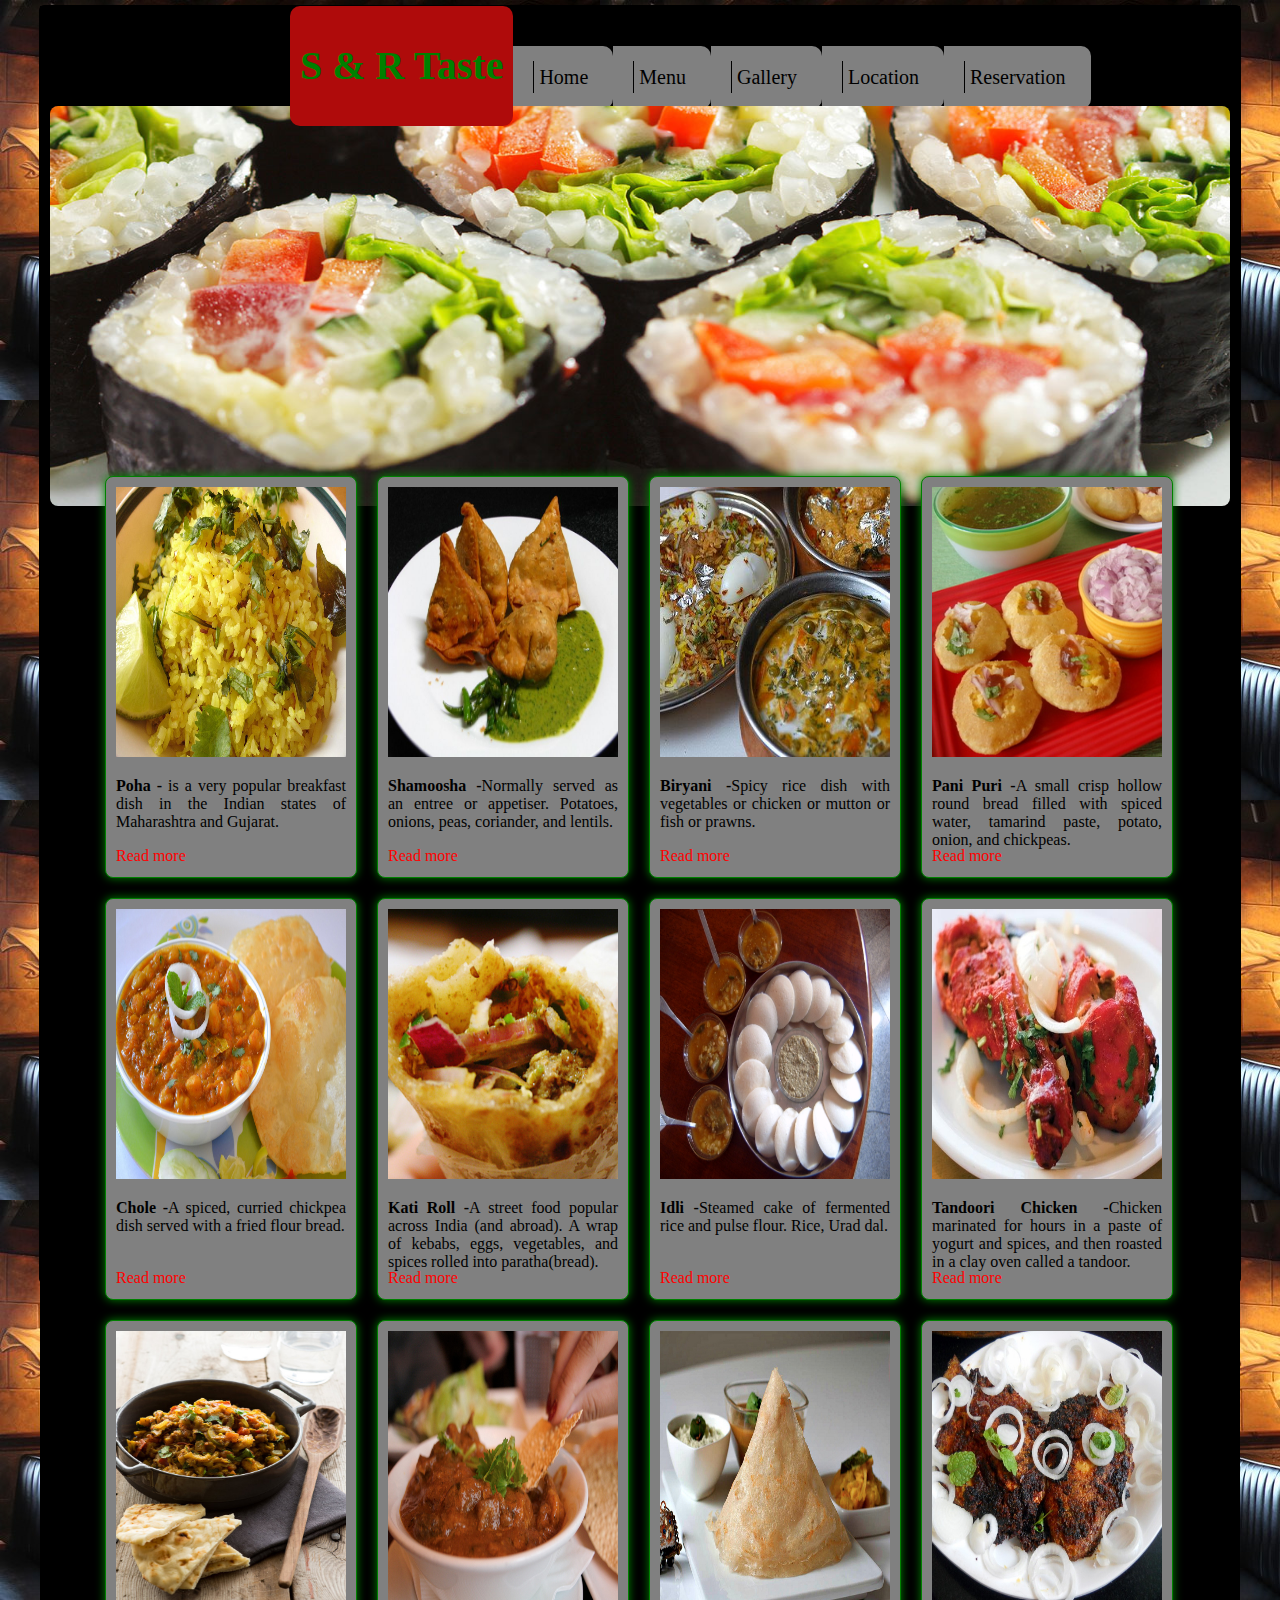
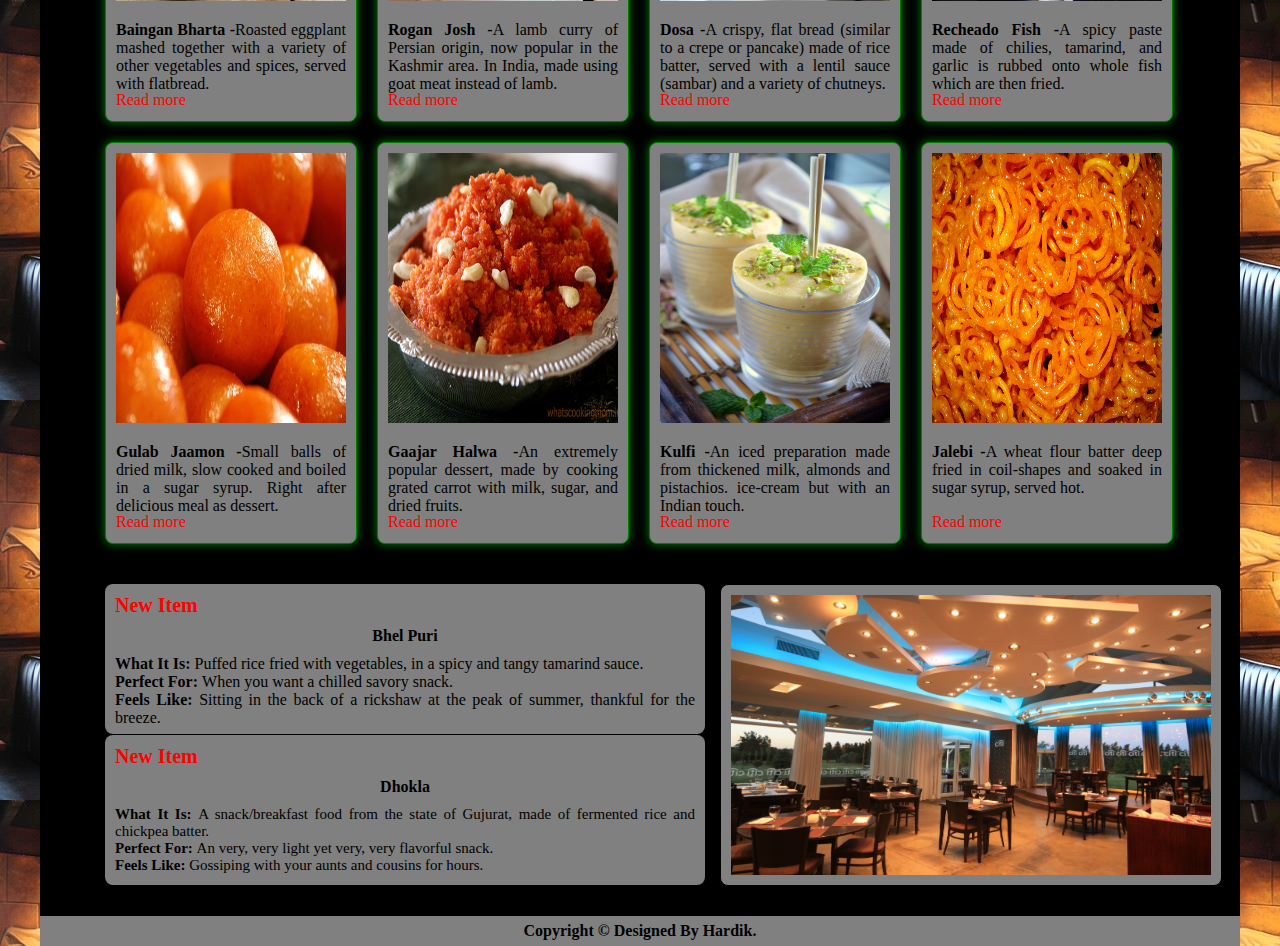
<file: index.html>
<html>
	<head>
		<title>S & R Taste</title>
		<link rel="stylesheet" type="text/css" href="style.css">
	</head>
	
	<body>

		<div class="main">
			
				<div class="top">
					<h3>S & R Taste</h3>
					<ul class="menubar">
						<li><a href="#">Home</a></li>
						<li><a href="#">Menu</a></li>
						<li><a href="#">Gallery</a></li>
						<li><a href="#">Location</a></li>
						<li><a href="validations.html">Reservation</a></li>
					</ul>
					<img src="slider.jpg">
				</div>
				
				
				<div class="bottom">
					<div class="one">
						<img src="poha.jpg">
						<p><strong>Poha -</strong> is a very popular breakfast dish in the Indian states of Maharashtra and Gujarat.</p>
						<a href="#">Read more</a>
					</div>
					
					<div class="two">
						<img src="shamoosa.jpg">
						<p><strong>Shamoosha -</strong>Normally served as an entree or appetiser. Potatoes, onions, peas, coriander, and lentils.</p>
						<a href="#">Read more</a>
					</div>
					
					<div class="three">
						<img src="biryani.jpg">
						<p><strong>Biryani -</strong>Spicy rice dish with vegetables or chicken or mutton or fish or prawns.</p>
						<a href="#">Read more</a>
					</div>
					
					
					<div class="four">
					<img src="PaniPuri.jpg">
					<p><strong>Pani Puri -</strong>A small crisp hollow round bread filled with spiced water, tamarind paste, potato, onion, and chickpeas.</p>
					<a href="#">Read more</a>
					</div>
					
					<div class="one">
						<img src="Chole.jpg">
						<p> <strong>Chole -</strong>A spiced, curried chickpea dish served with a fried flour bread.</p>
						<a href="#">Read more</a>
					</div>
					
					<div class="two">
						<img src="KatiRoll.jpg">
						<p><strong>Kati Roll -</strong>A street food popular across India (and abroad). A wrap of kebabs, eggs, vegetables, and spices rolled into paratha(bread).</p>
						<a href="#">Read more</a>
					</div>
					
					<div class="three">
						<img src="idli.jpg">
						<p><strong>Idli -</strong>Steamed cake of fermented rice and pulse flour. Rice, Urad dal.</p>
						<a href="#">Read more</a>
					</div>
					
					
					<div class="four">
					<img src="TandooriChicken.jpg">
					<p><strong>Tandoori Chicken -</strong>Chicken marinated for hours in a paste of yogurt and spices, and then roasted in a clay oven called a tandoor.</p>
					<a href="#">Read more</a>
					</div>
					
					<div class="one">
						<img src="BainganBharta.jpg">
						<p><strong>Baingan Bharta -</strong>Roasted eggplant mashed together with a variety of other vegetables and spices, served with flatbread.</p>
						<a href="#">Read more</a>
					</div>
					
					<div class="two">
						<img src="RoganJosh.jpg">
						<p><strong>Rogan Josh -</strong>A lamb curry of Persian origin, now popular in the Kashmir area. In India, made using goat meat instead of lamb.</p>
						<a href="#">Read more</a>
					</div>
					
					<div class="three">
						<img src="Dosa.jpg">
						<p><strong>Dosa -</strong>A crispy, flat bread (similar to a crepe or pancake) made of rice batter, served with a lentil sauce (sambar) and a variety of chutneys.</p>
						<a href="#">Read more</a>
					</div>
					
					
					<div class="four">
					<img src="RecheadoMasalaFish.jpg">
					<p><strong>Recheado Fish -</strong>A spicy paste made of chilies, tamarind, and garlic is rubbed onto whole fish which are then fried.</p>
					<a href="#">Read more</a>
					</div>
					
					<div class="one">
						<img src="GulabJaamun.jpg">
						<p><strong>Gulab Jaamon -</strong>Small balls of dried milk, slow cooked and boiled in a sugar syrup. Right after delicious meal as dessert.</p>
						<a href="#">Read more</a>
					</div>
					
					<div class="two">
						<img src="GaajarHalwa.jpg">
						<p><strong>Gaajar Halwa -</strong>An extremely popular dessert, made by cooking grated carrot with milk, sugar, and dried fruits.</p>
						<a href="#">Read more</a>
					</div>
					
					<div class="three">
						<img src="Kulfi.jpg">
						<p><strong>Kulfi -</strong>An iced preparation made from thickened milk, almonds and pistachios. ice-cream but with an Indian touch.</p>
						<a href="#">Read more</a>
					</div>
					
					
					<div class="four">
					<img src="Jalebi.jpg">
					<p><strong>Jalebi -</strong>A wheat flour batter deep fried in coil-shapes and soaked in sugar syrup, served hot.</p>
					<a href="#">Read more</a>
					</div>
				
					<div class="five">
						<h3>New Item</h3>
						<h4 style="text-align:center;"><strong>Bhel Puri</strong></h4>
						<p><strong>What It Is: </strong>Puffed rice fried with vegetables, in a spicy and tangy tamarind sauce.</br><strong>Perfect For: </strong>When you want a chilled savory snack.</br><strong>Feels Like: </strong>Sitting in the back of a rickshaw at the peak of summer, thankful for the breeze.</p>
					</div>
					<div class="six">
						<h3>New Item</h3>
						<h4 style="text-align:center;"><strong>Dhokla</strong></h4>
						<p><strong>What It Is: </strong>A snack/breakfast food from the state of Gujurat, made of fermented rice and chickpea batter.</br><strong>Perfect For: </strong>An very, very light yet very, very flavorful snack.</br><strong>Feels Like: </strong>Gossiping with your aunts and cousins for hours.</p>
					</div>
					
					<div class="seven">
						<img src="restaurant.jpg">
					</div>
					
					<div class="footer">
						<h4>Copyright &copy Designed By Hardik.</h4>
					</div>
				</div>
		</div>
	</body>
</html>
</file>
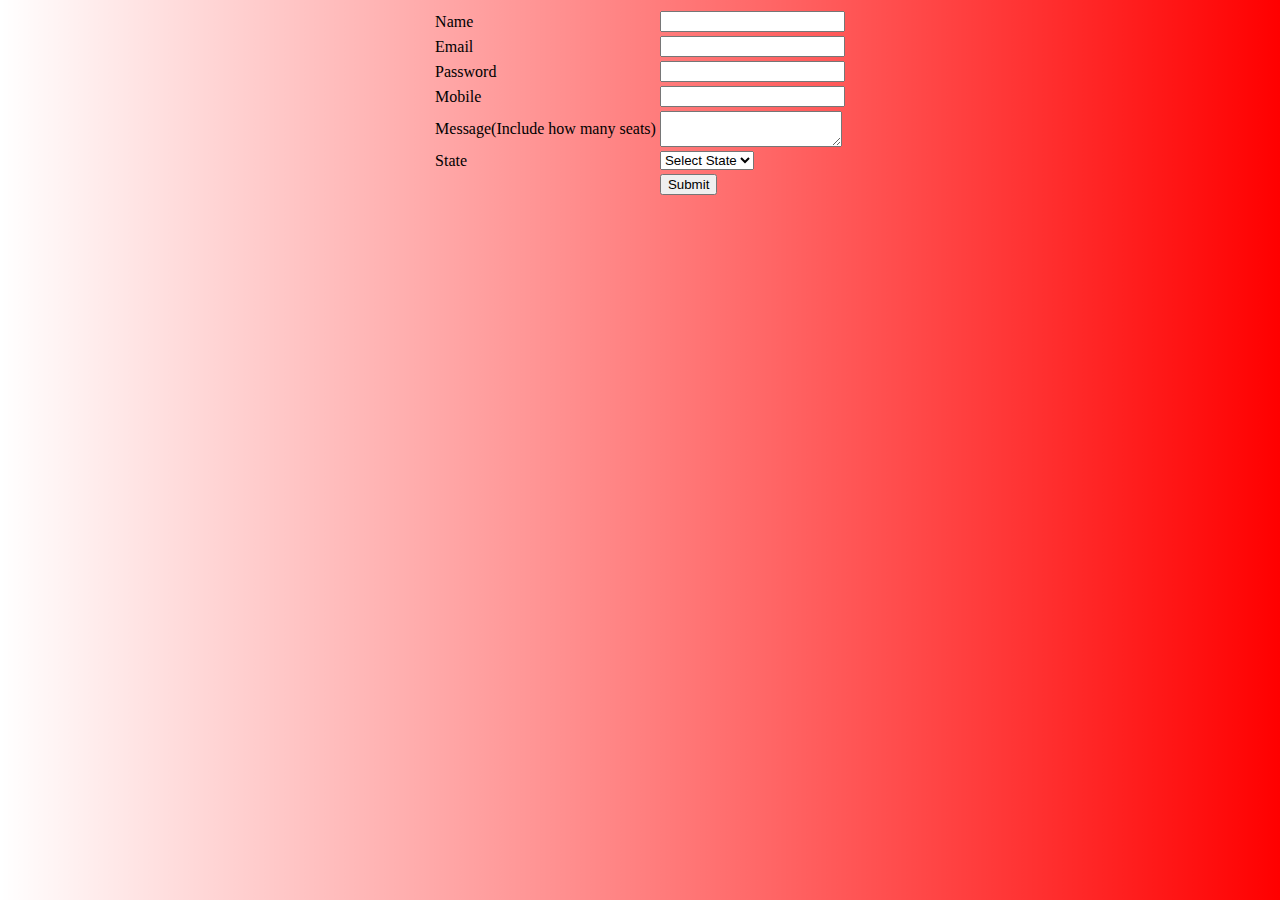
<file: validations.html>
<html>
	<head>
		<title>Seat Reservation</title>
		<script>
		function validate()
		{
			//alert("ceck");
			var name=document.getElementById("name").value;
			var email=document.getElementById("email").value;
			var password=document.getElementById("pwd").value;
			var mobile=document.getElementById("mobile").value;
			var msg=document.getElementById("msg").value;
			var state=document.getElementById("state").value;
			var namepattern=/^[a-z]+$/;
			var emailpattern=/^[a-z]+[a-z0-9\.\_]+[@]+[a-z]+[.]+[a-z]+$/;
			var passwordpattern=/^[0-9]+[a-z0-9A-Z]+[@\$]+$/;
			var mobilepattern=/^[0-9]+$/;
			if(name.length==0)
			{
			alert("please enter name");
			document.getElementById("name").focus();
			return false;
			}
			if(!name.match(namepattern))
			{
			alert("please enter name and should enter small characters");
			document.getElementById("name").focus();
			return false;
			
			}
			if(email.length==0)
			{
			alert("please enter email");
			document.getElementById("email").focus();
			return false;
			}
			if(!email.match(emailpattern))
			{
			alert("please enter email ex..abc@xyz.com");
			document.getElementById("email").focus();
			return false;
			
			}
			if(password.length==0)
			{
			alert("please enter password");
			document.getElementById("pwd").focus();
			return false;
			}
			if(!password.match(passwordpattern))
			{
			alert("password should start with number and end with @ or $");
			document.getElementById("pwd").focus();
			return false;
			
			}
			if(mobile.length!=10)
			{
			alert("please enter mobile and should be 10 numbers");
			document.getElementById("mobile").focus();
			return false;
			}
			if(!mobile.match(mobilepattern))
			{
			alert("please enter mobile and should be numerics");
			document.getElementById("mobile").focus();
			return false;
			
			}
			if(msg.length==0)
			{
			alert("please enter message");
			document.getElementById("msg").focus();
			return false;
			}
		
			if(state=='Select State')
			{
			alert("please select state");
			document.getElementById("state").focus();
			return false;
			}
			
		}
			
		</script>
		
		<style>
			body{
				background: red; /* For browsers that do not support gradients */
				background: -webkit-linear-gradient(left,rgba(255,0,0,0),rgba(255,0,0,1)); /*Safari 5.1-6*/
				background: -o-linear-gradient(right,rgba(255,0,0,0),rgba(255,0,0,1)); /*Opera 11.1-12*/
				background: -moz-linear-gradient(right,rgba(255,0,0,0),rgba(255,0,0,1)); /*Fx 3.6-15*/
				background: linear-gradient(to right, rgba(255,0,0,0), rgba(255,0,0,1)); /*Standard*/
			}
				  
			
		</style>
	</head>
	<body>
	<form method="get" action="index.html">
	
		<table align="center">
			<tr>
				<td>Name</td>
				<td><input type="text" value="" id="name" name="name"></td>
			</tr>
			<tr>
				<td>Email</td>
				<td><input type="text" value="" id="email" name="email"></td>
			</tr>
			<tr>
				<td>Password</td>
				<td><input type="password" value="" id="pwd" name="pwd"></td>
			</tr>
			<tr>
				<td>Mobile</td>
				<td><input type="text" value="" id="mobile" name="mobile"></td>
			</tr>
			<tr>
				<td>Message(Include how many seats)</td>
				<td><textarea id="msg" name="msg"></textarea></td>
			</tr>
			<tr>
				<td>State</td>
				<td>
					<select id="state">
						<option>Select State</option>
						<option>NJ</option>
						<option>NC</option>
						<option>NS</option>
						<option>NY</option>
						<option>CA</option>
						<option>PA</option>
					</select>
				</td>
			</tr>
			<tr>
				<td></td>
				<td>
					<input type="submit" value="Submit" name="submit" onclick="return validate()">
				</td>
			</tr>
				
		</table>
	</form>	
	</body>
</html>
</file>
<file: style.css>
*{
margin:0px;
padding:0px;
}
body{
background-image:url("big.jpg");
 background-repeat: repeat-x-no;
}
.main{
width:1200;
height:1277;

margin:5px auto;
border:1px solid black;
border-top-left-radius:5px;
border-top-right-radius:5px;
border-bottom-left-radius:5px;
border-bottom-right-radius:5px;

}

.top{
width:1200px;
height:400px;
background:black;
}
.bottom {
width:1200px;
height:2110px;
background:black;
}
.top h3{
color:green;
margin-left:250px;
line-height:100px;
padding:10px;
background:#af0b0b;
float:left;
font-size:40;
z-index:1;
position:relative;
border-top-left-radius:10px;
border-top-right-radius:10px;
border-bottom-left-radius:10px;
border-bottom-right-radius:10px;
}

.menubar li{
list-style-type:none;
float:left;
margin-top:40px;
font-size:20;
padding:20px;
background:grey;
border-top-right-radius:10px;
border-bottom-right-radius:10px;
}

.menubar li a{
text-decoration:none;
color:black;
padding:5px;
border-left:1px solid black;
}

.menubar li a:hover{
background:red;
}

.menubar li a:hover{
color:green;
}
.top img{
width:1180px;
margin-left:10px;
height:400px;
float:left;
position:relative;
top:-20;
border-top-left-radius:8px;
border-top-right-radius:8px;
border-bottom-left-radius:8px;
border-bottom-right-radius:8px;
}

.bottom .one{
width:250px;
height:400px;
background:grey;
border:1px solid green;
float:left;
margin:10px;
margin-left:65px;
position:relative;
top:-60;
border-top-left-radius:8px;
border-top-right-radius:8px;
border-bottom-left-radius:8px;
border-bottom-right-radius:8px;
box-shadow:0 0 10px green;
}
.bottom .one img{
width:230px;
height:270px;
margin:10px;
}
.bottom .one p{
float:left;
text-align:justify;
margin:10px;
width:230;
height:60px;
border:0px solid black;
}
.one a{
color:red;
text-decoration:none;
margin-left:10px;
}
.one:hover{
position:relative;
left:-5px;
}

.bottom .two{
width:250px;
height:400px;
background:grey;
border:1px solid green;
float:left;
margin:10px;
position:relative;
top:-60;
border-top-left-radius:8px;
border-top-right-radius:8px;
border-bottom-left-radius:8px;
border-bottom-right-radius:8px;
box-shadow:0 0 10px green;
}
.two:hover{
position:relative;
left:-5px;
}
.two img{
width:230px;
height:270px;
margin:10px;
}
.two p{
float:left;
text-align:justify;
margin:10px;
width:230;
height:60px;
border:0px solid black;
}
.two a{
color:red;
text-decoration:none;
margin-left:10px;
}
.bottom .three{
width:250px;
height:400px;
background:grey;
border:1px solid green;
float:left;
margin:10px;
position:relative;
top:-60;
border-top-left-radius:8px;
border-top-right-radius:8px;
border-bottom-left-radius:8px;
border-bottom-right-radius:8px;
box-shadow:0 0 10px green;
}
.three:hover{
position:relative;
left:-5px;
}
.three img{
width:230px;
height:270px;
margin:10px;
}
.three p{
float:left;
text-align:justify;
margin:10px;
width:230;
height:60px;
border:0px solid black;
}
.three a{
color:red;
text-decoration:none;
margin-left:10px;
}
.bottom .four{
width:250px;
height:400px;
background:grey;
border:1px solid green;
float:left;
margin:10px;
position:relative;
top:-60;
border-top-left-radius:8px;
border-top-right-radius:8px;
border-bottom-left-radius:8px;
border-bottom-right-radius:8px;
box-shadow:0 0 10px green;
}
.four:hover{
position:relative;
left:-5px;
}
.four img{
width:230px;
height:270px;
margin:10px;
}
.four p{
float:left;
text-align:justify;
margin:10px;
width:230;
height:60px;
border:0px solid black;
}
.four a{
color:red;
text-decoration:none;
margin-left:10px;
}
.five{
width:600px;
height:150px;
background:grey;
border:0px solid black;
float:left;
margin-left:65px;
margin-top:-30px;
border-top-left-radius:8px;
border-top-right-radius:8px;
border-bottom-left-radius:8px;
border-bottom-right-radius:8px;
}
.five h3{
margin:10px;
color:red;
font-size:20px;
}
.five p{
margin:10px;
text-align:justify;
}
.six {
width:600px;
height:150px;
background:grey;
border:0px solid black;
float:left;
margin-left:65px;
margin-top:1px;
border-top-left-radius:8px;
border-top-right-radius:8px;
border-bottom-left-radius:8px;
border-bottom-right-radius:8px;
}
.six h3{
margin:10px;
color:red;
font-size:20px;
}
.six p{
margin:10px;
text-align:justify;
font-size:15px;
}
.seven{
width:500px;
height:300px;
border:1px solid black;
background:grey;
float:left;
margin:15px;
margin-top:-150;
border-top-left-radius:8px;
border-top-right-radius:8px;
border-bottom-left-radius:8px;
border-bottom-right-radius:8px;
}
.seven:hover{
position:relative;
top:-5px;
}
.seven img{
width:480px;
height:280px;
margin:10px;
}
.footer{
width:1200px;
height:30px;
background:grey;
float:left;
margin-top:15px;
}
.footer h4{
text-align:center;
line-height:30px;
}
</file>
